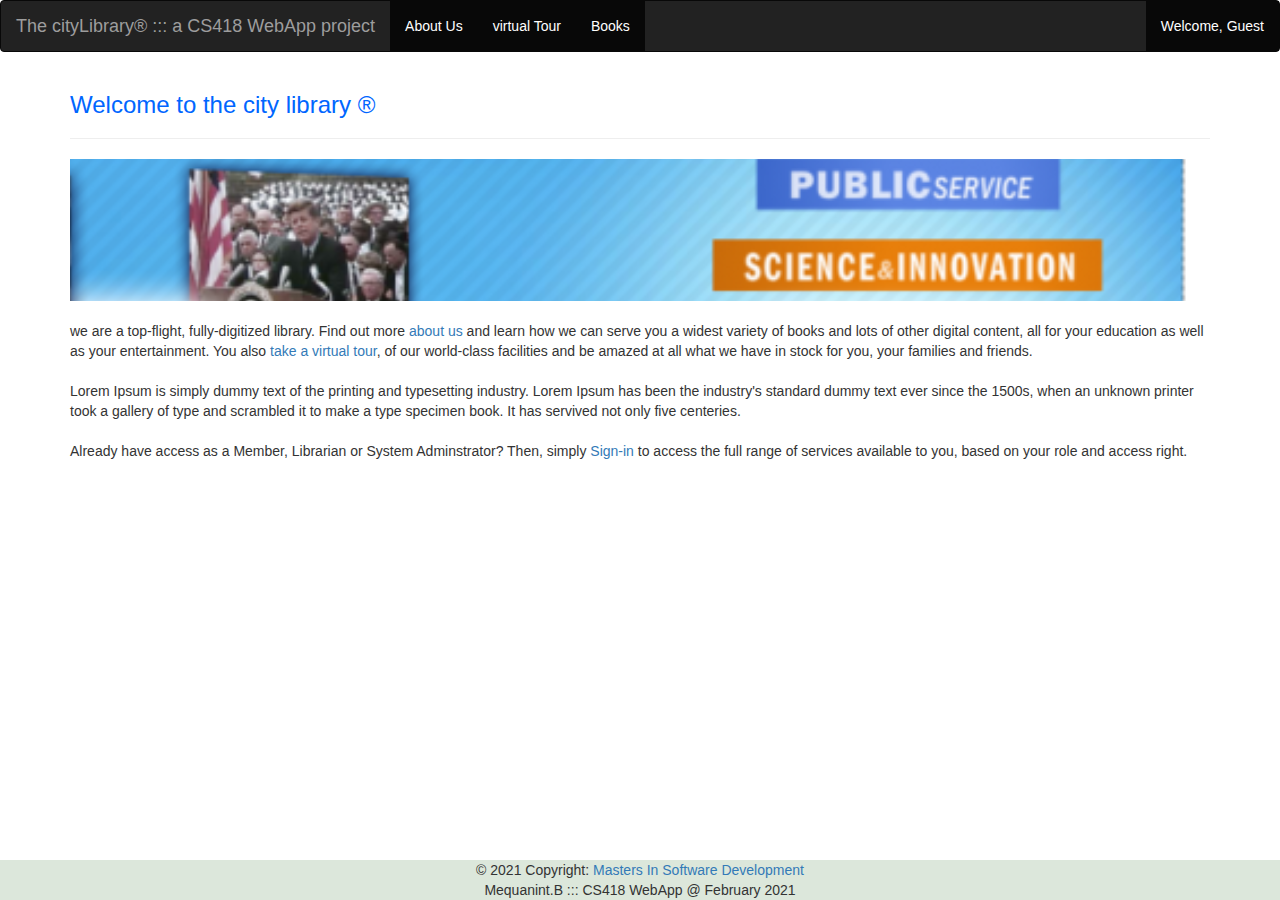
<file: index.html>
<!DOCTYPE html>
<html lang="en">

<head>
    <link rel="stylesheet" href="css/library.css">
    <title>Welcome page</title>
    <meta charset="utf-8">
    <meta name="viewport" content="width=device-width, initial-scale=1">
    <link rel="stylesheet" href="https://maxcdn.bootstrapcdn.com/bootstrap/3.4.1/css/bootstrap.min.css">
    <script src="https://ajax.googleapis.com/ajax/libs/jquery/3.5.1/jquery.min.js"></script>
    <script src="https://maxcdn.bootstrapcdn.com/bootstrap/3.4.1/js/bootstrap.min.js"></script>
</head>

<body>
    <nav class="navbar navbar-inverse">
        <div class="container-fluid">
            <div class="navbar-header">
                <a class="navbar-brand" href="#">The cityLibrary<span class="sup">&reg;</span> ::: a CS418 WebApp
                    project</a>
            </div>
            <ul class="nav navbar-nav">
                <li class="active"><a href="about.html">About Us</a></li>
                <li class="active"><a href="virtualTour.html">virtual Tour</a></li>
                <li class="active"><a href="books.html">Books</a></li>
            </ul>
            <ul class="nav navbar-nav navbar-right">
                <li class="active"><a href="index.html">Welcome, Guest</a></li>
            </ul>
        </div>
    </nav>
    <div class="container">
        <h3 style="color: #0066ff">Welcome to the city library <span class="sup">&reg;</span></h3>
        <hr>
        <img src="images/banner1.png" alt=""> <br><br>
        <p>
            we are a top-flight, fully-digitized library. Find out more <a href="about.html">about us</a> and learn how
            we
            can serve you a widest variety of books and lots of other digital content, all for your
            education as well as your entertainment. You also <a href="virtualTour.html">take a virtual tour</a>, of our
            world-class
            facilities and be amazed at all what we have in stock for you, your families and friends.<br> <br>

            Lorem Ipsum is simply dummy text of the printing and typesetting industry. Lorem Ipsum has been
            the industry's standard dummy text ever since the 1500s, when an unknown printer took a gallery of
            type and scrambled it to make a type specimen book. It has servived not only five centeries.<br> <br>

            Already have access as a Member, Librarian or System Adminstrator? Then, simply <a href="">Sign-in</a> to
            access
            the full range of services available to you, based on your role and access right.
        </p>
    </div>

    <footer class="footer">
        <div class="container">© 2021 Copyright:
            <a href="https://msd.miu.edu/"> Masters In Software Development</a>
            <div> Mequanint.B ::: CS418 WebApp @ February 2021</div>
        </div>
    </footer>
</body>

</html>
</file>
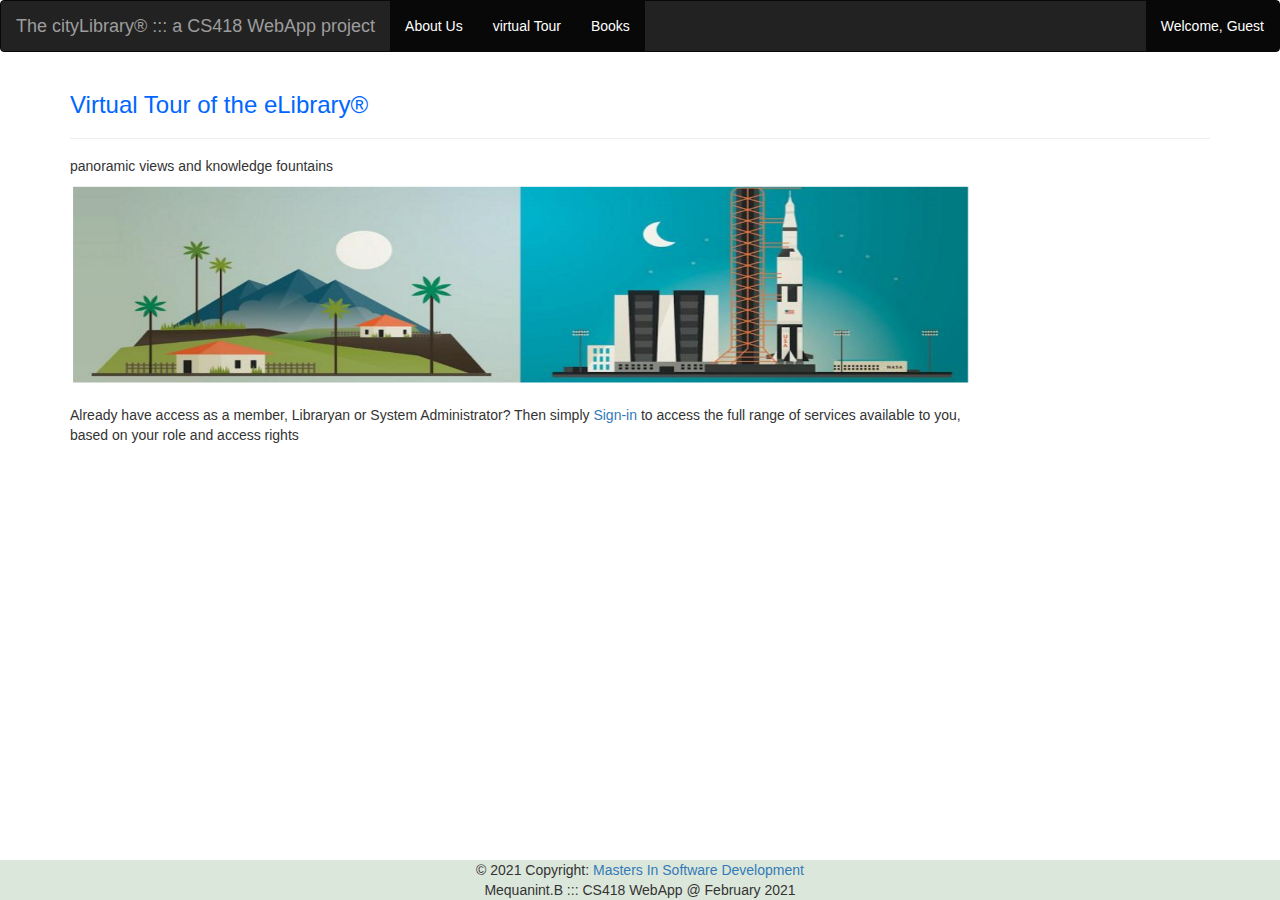
<file: virtualTour.html>
<!DOCTYPE html>
<html lang="en">

<head>
    <link rel="stylesheet" href="css/library.css">
    <title>Virtual Tour page</title>
    <meta charset="utf-8">
    <meta name="viewport" content="width=device-width, initial-scale=1">
    <link rel="stylesheet" href="https://maxcdn.bootstrapcdn.com/bootstrap/3.4.1/css/bootstrap.min.css">
    <script src="https://ajax.googleapis.com/ajax/libs/jquery/3.5.1/jquery.min.js"></script>
    <script src="https://maxcdn.bootstrapcdn.com/bootstrap/3.4.1/js/bootstrap.min.js"></script>
</head>

<body>

    <nav class="navbar navbar-inverse navbar-dark bg-primary">
        <div class="container-fluid">
            <div class="navbar-header">
                <a class="navbar-brand" href="index.html">The cityLibrary<span class="sup">&reg;</span> ::: a CS418
                    WebApp project</a>
            </div>
            <ul class="nav navbar-nav">
                <li class="active"><a href="about.html">About Us</a></li>
                <li class="active"><a href="#">virtual Tour</a></li>
                <li class="active"><a href="books.html">Books</a></li>
            </ul>
            <ul class="nav navbar-nav navbar-right">
                <li class="active"><a href="index.html">Welcome, Guest</a></li>
            </ul>
        </div>
    </nav>

    <div class="container">
        <h3 style="color: #0066ff">Virtual Tour of the eLibrary<span class="sup">&reg;</span></h3>
        <hr>
        <h5>panoramic views and knowledge fountains</h5>
        <img src="images/panoramic.png" alt="" height="200" width="900"><br><br>
        <p>
            Already have access as a member, Libraryan or System Administrator?
            Then simply <a href="">Sign-in</a> to access the full range of services available to you, <br>
            based on your role and access rights
        </p>
    </div>

    <footer class="footer">
        <div class="container">© 2021 Copyright:
            <a href="https://msd.miu.edu/"> Masters In Software Development</a>
            <div> Mequanint.B ::: CS418 WebApp @ February 2021</div>
        </div>
    </footer>
</body>

</html>
</file>
<file: css/library.css>
footer{
  position:fixed;
  bottom: 0;
  width: 100%;
  text-align: center;
  background-color: rgb(220, 231, 219);
  counter-reset: #42f57d;
}

th{ 
  color:#fff;
      }

input {
  border: 2px solid;
  border-radius: 4px;
  font-size: 1rem;
  margin: 0.25rem;
  min-width: 125px;
  padding: 0.5rem;
  transition: border-color 0.5s ease-out;
}
input:optional {
  border-color: gray;
}
input:required:valid {
  border-color: rgb(194, 212, 194);
}
input:invalid {
  border-color: rgb(212, 86, 75);
}
input:required:focus:valid {
  background: url("https://assets.digitalocean.com/labs/icons/hand-thumbs-up.svg") no-repeat 95% 50% rgb(201, 218, 201);
  background-size: 25px;
}
input:focus:invalid {
  background: url("https://assets.digitalocean.com/labs/icons/exclamation-triangle-fill.svg") no-repeat 95% 50% lightsalmon;
  background-size: 25px;
}
</file>
